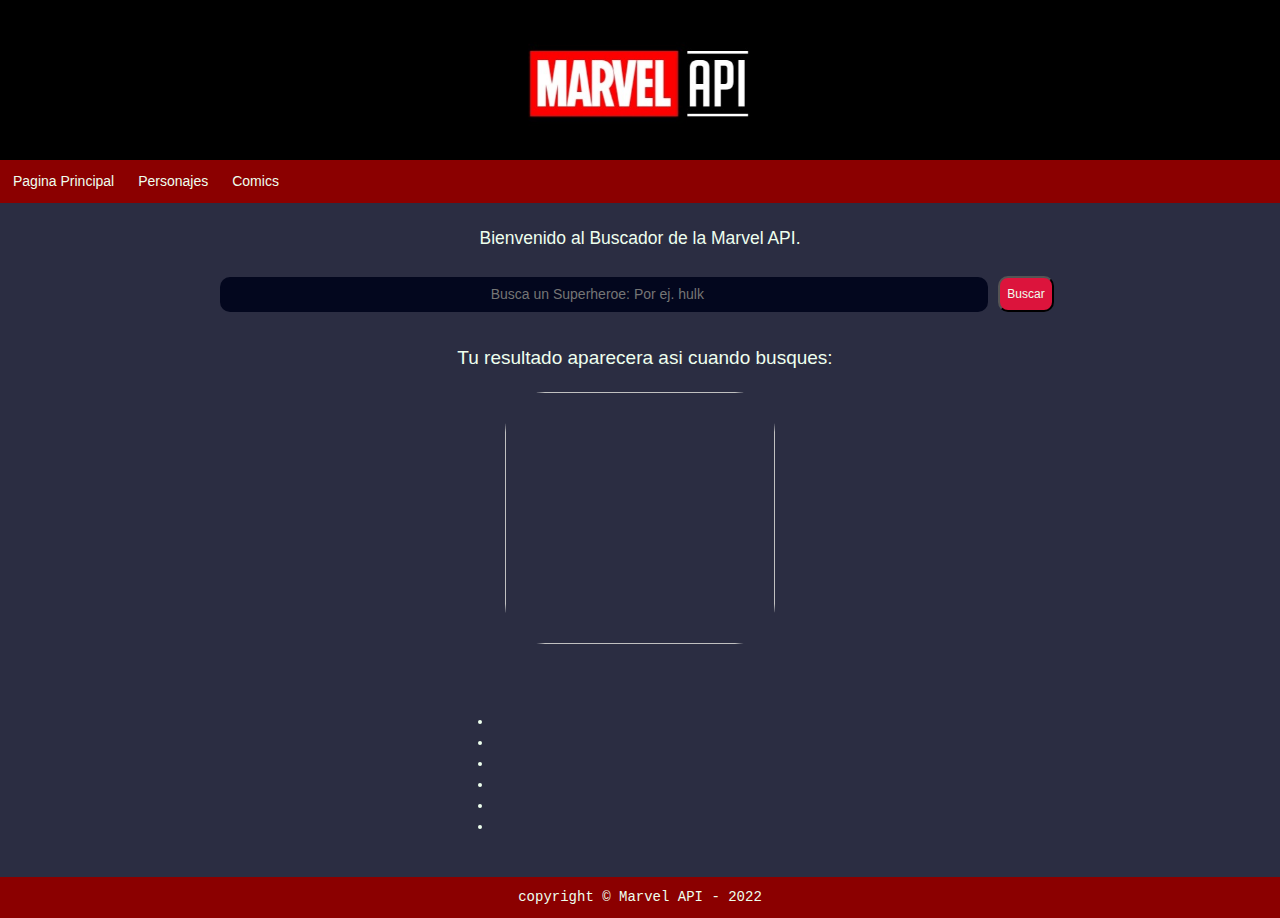
<file: index.html>
<!DOCTYPE html>
<html lang="en">
<head>
    <meta charset="UTF-8">
    <meta http-equiv="X-UA-Compatible" content="IE=edge">
    <meta name="viewport" content="width=device-width, initial-scale=1.0">
    <link rel="icon" href="7d441fa1467d5e2e92d6b2622455c586.png">
    <link rel="stylesheet" href="https://stackpath.bootstrapcdn.com/bootstrap/4.3.1/css/bootstrap.min.css" integrity="sha384-ggOyR0iXCbMQv3Xipma34MD+dH/1fQ784/j6cY/iJTQUOhcWr7x9JvoRxT2MZw1T" crossorigin="anonymous">
    <title>Marvel API</title>
    <link rel="stylesheet" href="style.css">
</head>
<body>

    <header id="header">
        <div>
            <img  id="header-logo" src="Ephoto360.com_16389668aa7799.jpg" alt="logo">
        </div>
    </header>

    <nav>
        <ul id="menu">
            <li>
                <a href="index.html">Pagina Principal</a>
            </li>
            <li>
                <a href="lista.html">Personajes</a>
            </li>
            <li>
                <a href="comics.html">Comics</a>
            </li>
        </ul>
    </nav>

    <div id="textoinicio">
        <h3>Bienvenido al Buscador de la Marvel API.</h3>
    </div>

    <main id="main">
        <input id="barrabusqueda" type="search" class="main__input" placeholder="Busca un Superheroe: Por ej. hulk">
        <button id="botonbuscar" class="main__search-buttons">Buscar</button>
    </main>

    <h2 id="entre">Tu resultado aparecera asi cuando busques:</h2>

    <main id="main">
        <div id="container" class="container">
            <div class="row" id="Marvel-row"></div>
                <div class="data" id="data">
                    <img id="heroimg" class="img-hero">
                    <h3 id="titulo"></h3>
                    <h3 id="comics"></h3>
                    <ul id="lista">
                        <li id="tcomics"></li>
                        <li id="tcomics1"></li>
                        <li id="tcomics2"></li>
                        <li id="tcomics3"></li>
                        <li id="tcomics4"></li>
                        <li id="tcomics5"></li>
                    </ul>
                </div> 
        </div>
    </main>

    <footer id="fot"> 
        <p>copyright &copy; Marvel API - 2022</p> 
    </footer>

    <div class="clearfix"></div>

    <script type="module" src="app.js"></script>
</body>
</html>
</file>
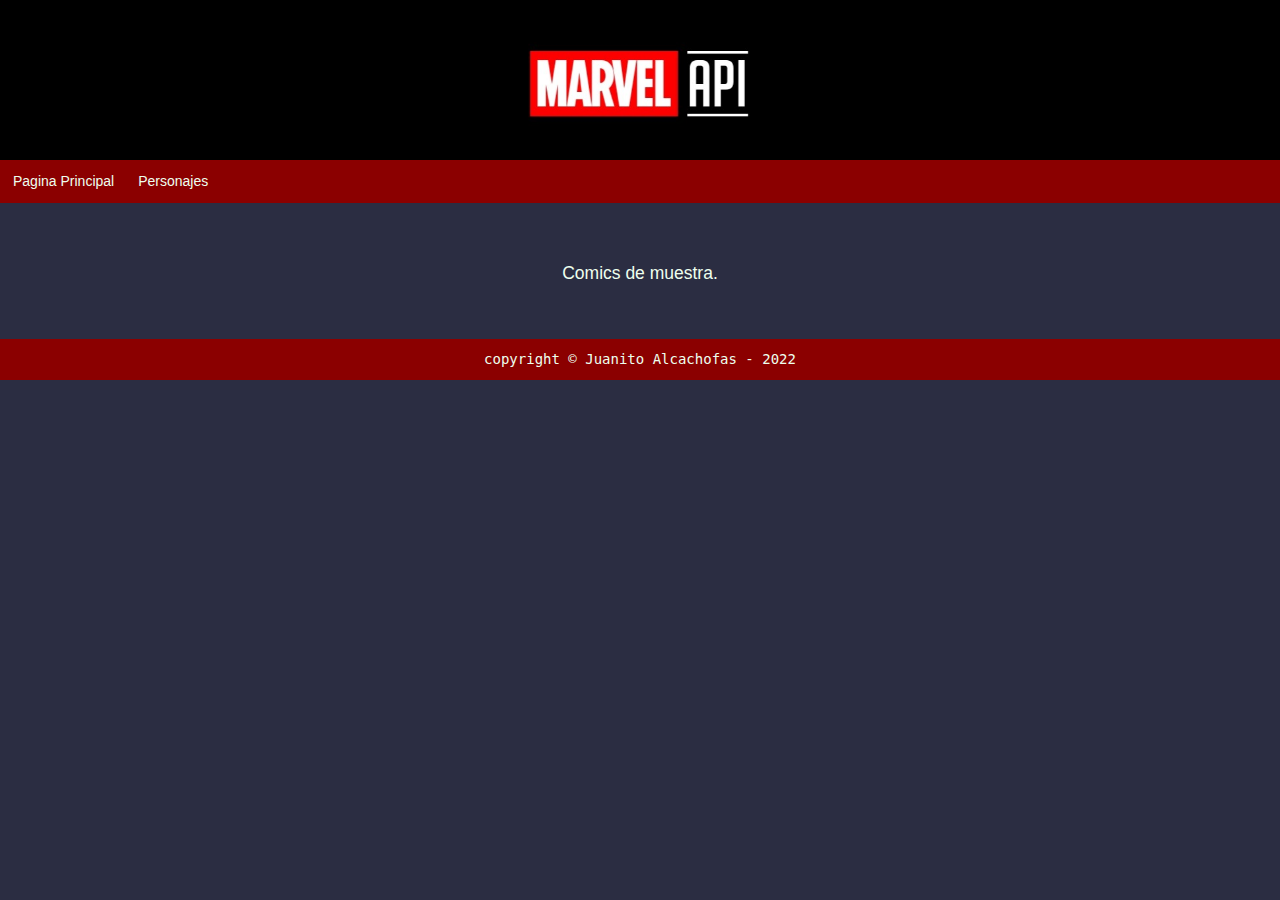
<file: comics.html>
<!DOCTYPE html>
<html lang="en">
<head>
    <meta charset="UTF-8">
    <meta http-equiv="X-UA-Compatible" content="IE=edge">
    <meta name="viewport" content="width=device-width, initial-scale=1.0">
    <link rel="icon" href="7d441fa1467d5e2e92d6b2622455c586.png">
    <link rel="stylesheet" href="https://stackpath.bootstrapcdn.com/bootstrap/4.3.1/css/bootstrap.min.css" integrity="sha384-ggOyR0iXCbMQv3Xipma34MD+dH/1fQ784/j6cY/iJTQUOhcWr7x9JvoRxT2MZw1T" crossorigin="anonymous">
    <title>Marvel API</title>
    <link rel="stylesheet" href="style.css">
</head>
<body>
    <header id="header">
        <div>
            <img  id="header-logo" src="Ephoto360.com_16389668aa7799.jpg" alt="logo">
        </div>
    </header>

    <nav>
        <ul id="menu">
            <li>
                <a href="index.html">Pagina Principal</a>
            </li>
            <li>
                <a href="lista.html">Personajes</a>
            </li>
        </ul>
    </nav>

    <div id="textoinicio3">
        <h3>Comics de muestra.</h3>
    </div>

    
    <main id="main">
        <div id="container1" class="container">
            <div class="row" id="Marvel-row"></div>
        </div>
    </main>

    <footer id="fot"> 
        <p>copyright &copy; Juanito Alcachofas - 2022</p> 
    </footer>

    <div class="clearfix"></div>

    <script type="module" src="comics.js"></script>
</body>
</html>
</file>
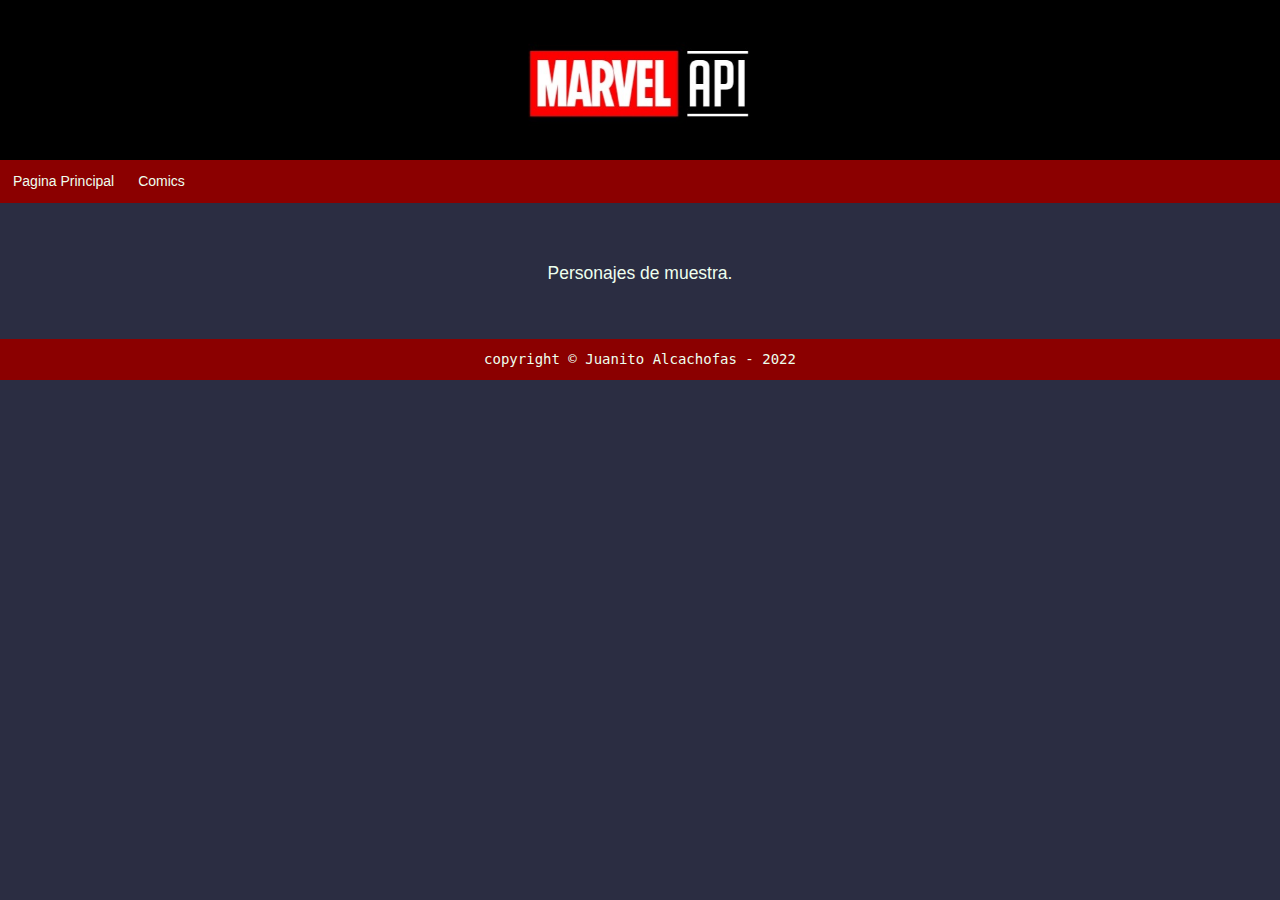
<file: lista.html>
<!DOCTYPE html>
<html lang="en">
<head>
    <meta charset="UTF-8">
    <meta http-equiv="X-UA-Compatible" content="IE=edge">
    <meta name="viewport" content="width=device-width, initial-scale=1.0">
    <link rel="icon" href="7d441fa1467d5e2e92d6b2622455c586.png">
    <link rel="stylesheet" href="https://stackpath.bootstrapcdn.com/bootstrap/4.3.1/css/bootstrap.min.css" integrity="sha384-ggOyR0iXCbMQv3Xipma34MD+dH/1fQ784/j6cY/iJTQUOhcWr7x9JvoRxT2MZw1T" crossorigin="anonymous">
    <title>Marvel API</title>
    <link rel="stylesheet" href="style.css">
</head>
<body>

    <header id="header">
        <div>
            <img  id="header-logo" src="Ephoto360.com_16389668aa7799.jpg" alt="logo">
        </div>
    </header>

    <nav>
        <ul id="menu">
            <li>
                <a href="index.html">Pagina Principal</a>
            </li>
            <li>
                <a href="comics.html">Comics</a>
            </li>
        </ul>
    </nav>

    <div id="textoinicio2">
        <h3>Personajes de muestra.</h3>
    </div>

    <main id="main">
        <div id="container1" class="container">
            <div class="row" id="Marvel-row"></div>
        </div>
    </main>

    <footer id="fot"> 
        <p>copyright &copy; Juanito Alcachofas - 2022</p> 
    </footer>

    <div class="clearfix"></div>

    <script type="module" src="app0.js"></script>
</body>
</html>
</file>
<file: style.css>
*{
    margin: 0px;
    padding: 0px;
    box-sizing: border-box;
}

:root{
    --color-fondo-titulo:#000000;
    --color-fondo-letra:#efef;
    --color-fondo-footer:crimson;
    --color-fondo:#2b2d42;
    --color-boton:#e63946;
}

.clearfix{
    clear: both;
}

html{
    font-size: 62.5%;
}

header{
    display: flex;
    justify-content: center;
    align-items: center;
    background-color: var(--color-fondo-titulo);
    height: 16rem;
}

#header-logo{
    display: flex;
    justify-content: center;
    background-color:var(--color-fondo-titulo);
    width: 35em;
}

#menu{
    display: flex;
    justify-content: left;
    align-items: center;
    background-color:darkred;
    min-width: 335px;
}

nav ul li{
    display: inline-block;
    list-style: none;
    margin: 6px;
}

nav ul li a{
    color: var(--color-fondo-letra);
    display: block;
    text-decoration: none;
    font-family: 'Lucida Sans', 'Lucida Sans Regular', 'Lucida Grande', 'Lucida Sans Unicode', Geneva, Verdana, sans-serif;
    font-size: 1.4rem;
    margin-left: 0.2rem;
    padding: 0.5rem 0.5rem;
    border-radius: 1rem;
}

nav ul li a:hover{
    background-color: var(--color-fondo-titulo);
}

.main__search-buttons{
    background-color:var(--color-fondo-footer);
    color: var(--color-fondo-letra);
    padding: 0.7rem;
    margin: 1rem;
    border-radius: 1rem;
    font-size: 1.2rem;
}

.main__search-buttons:hover{
    background-color:var(--color-boton);
}

body{
    background-color: var(--color-fondo);
}

#textoinicio{
    display: flex;
    justify-content: center;
    align-items: center;
    color: var(--color-fondo-letra);
    font-size: -0.4rem;
    text-align: center;
    padding-top: 1.3rem;
    margin: 1.2rem;
    font-family: 'Lucida Sans', 'Lucida Sans Regular', 'Lucida Grande', 'Lucida Sans Unicode', Geneva, Verdana, sans-serif;
}

#textoinicio2{
    justify-content: center;
    align-items: center;
    display: flex;
    color: var(--color-fondo-letra);
    font-size: -0.2rem;
    text-align: center;
    padding-top: 4rem;
    margin: 2rem;
    font-family: 'Lucida Sans', 'Lucida Sans Regular', 'Lucida Grande', 'Lucida Sans Unicode', Geneva, Verdana, sans-serif;
}

#textoinicio3{
    justify-content: center;
    align-items: center;
    display: flex;
    color: var(--color-fondo-letra);
    font-size: -0.2rem;
    text-align: center;
    padding-top: 4rem;
    margin: 2rem;
    font-family: 'Lucida Sans', 'Lucida Sans Regular', 'Lucida Grande', 'Lucida Sans Unicode', Geneva, Verdana, sans-serif;
}

input{
    display: flex;
    text-align: center;
    font-size: 1.4rem;
    background-color:#03071e;
    color: var(--color-fondo-letra);
    border: none;
    border-radius: 1rem;
    width: 60%;
    height: 3.5rem;
    margin-left: 0.4rem;
}

#entre{
    display: flex;
    justify-content: center;
    align-items: center;
    color: var(--color-fondo-letra);
    font-family: 'Gill Sans', 'Gill Sans MT', Calibri, 'Trebuchet MS', sans-serif;
    font-size: 1.9rem;
    margin-top: -0.5rem;
    margin-bottom: 1rem;
    margin-left: 1rem;
}

#heroimg{
    display: flex;
    justify-content: center;
    align-items: center;
    margin: 1.2rem;
    width: 30vh;
    height: 28vh;
    border-radius: 4rem;
}

#main{
    display: flex;
    align-items: center;
    justify-content: center;
    margin-bottom: 3rem;
}

#container{
    display: flex;
    justify-content: center;
    margin-left: 6rem;
    margin-right: 3rem;
}

#Marvel-row{
    display: flex;
    justify-content: center;
}

#titulo{
    color: var(--color-fondo-letra);
    justify-content: center;
    font-family: 'Gill Sans', 'Gill Sans MT', Calibri, 'Trebuchet MS', sans-serif;
    text-align: center;
    font-size: 1.8rem;
}

#tituloper{
    color: var(--color-fondo-letra);
    justify-content: center;
    font-family: 'Gill Sans', 'Gill Sans MT', Calibri, 'Trebuchet MS', sans-serif;
    text-align: center;
    font-size: 1.6rem;
}

#comicimg{
    display: flex;
    justify-content: center;
    align-items: center;
    margin: 1.5rem;
    width: 40vh;
    height: 38vh;
    border-radius: 4rem;
}

#titulocomic{
    display: flex;
    align-items: center;
    justify-content: center;
    font-family: 'Gill Sans', 'Gill Sans MT', Calibri, 'Trebuchet MS', sans-serif;
    text-align: center;
    color: var(--color-fondo-letra);
    font-size: 1.5rem;
    padding: 2rem;
    width: 200px;
}

#fot{
    display: flex;
    justify-content: center;
    align-items: center;
    background-color: darkred;
    color: var(--color-fondo-letra);
    font-family: monospace;
    padding-top: 1rem;
    font-size: 1.4rem;
    min-width: 335px;
}

#info{
    margin: 5rem;
    color: var(--color-fondo-letra);
    font-size: 1.2rem;
}

#comics{
    font-family: 'Gill Sans', 'Gill Sans MT', Calibri, 'Trebuchet MS', sans-serif;
    padding-top: 3rem;
    text-align: center;
    font-size: 1.9rem;
    color: var(--color-fondo-letra);
}

#lista{
    font-family: 'Gill Sans', 'Gill Sans MT', Calibri, 'Trebuchet MS', sans-serif;
    padding-top: 2rem;
    text-align: center;
    font-size: 1.2rem;
    color: var(--color-fondo-letra);
    font-size: 1.4rem;
}
</file>
